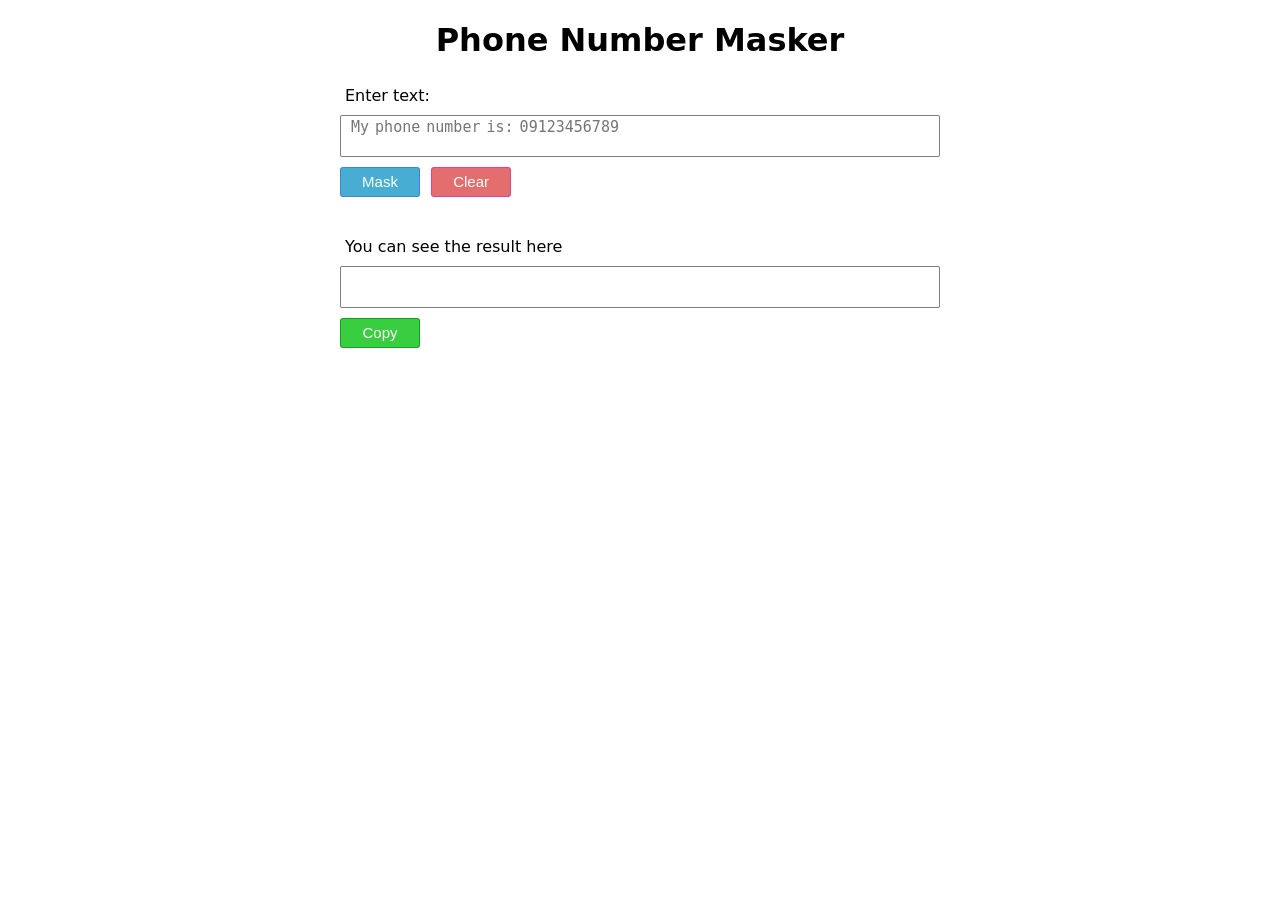
<file: index.html>
<!DOCTYPE html>
<html lang="en">
<head>
    <meta charset="UTF-8">
    <meta name="viewport" content="width=device-width, initial-scale=1.0">
    <title>Secure phone number</title>
    <link rel="stylesheet" href="style.css">
</head>

<body style="font-family: system-ui, sans-serif">

    <header style="text-align: center;">
        <h1>Phone Number Masker</h1>
    </header>

    <main style="width: min(80%, 600px); margin: 0 auto; display: flex;
        flex-direction: column;">
        
        <section>
            <label for="Input" style=" margin:5px 0 0 5px;">Enter text:</label>
            <textarea id="Input" placeholder="My phone number is: 09123456789"></textarea>
        </section>

        <section id="buttons">
            <div>
                <button id="Mask" type="button">Mask</button>
                <button id="Clear" type="button">Clear</button>
            </div>
        </section>

        <section style="margin: 30px 0 0 0; padding-top: 5px;">
            <label for="Output"  style="margin:5px 0 0 5px;">You can see the result here</label>
            <textarea id="Output" readonly></textarea>
            <button id="Copy" type="button">Copy</button>
        </section>

        <footer>
            <p id="status" style="color: grey; font-size: 10px;
            margin-top: 15px;"></p>
        </footer>

    </main>
    
    <script src="main.js"></script>
</body>
</html>
</file>
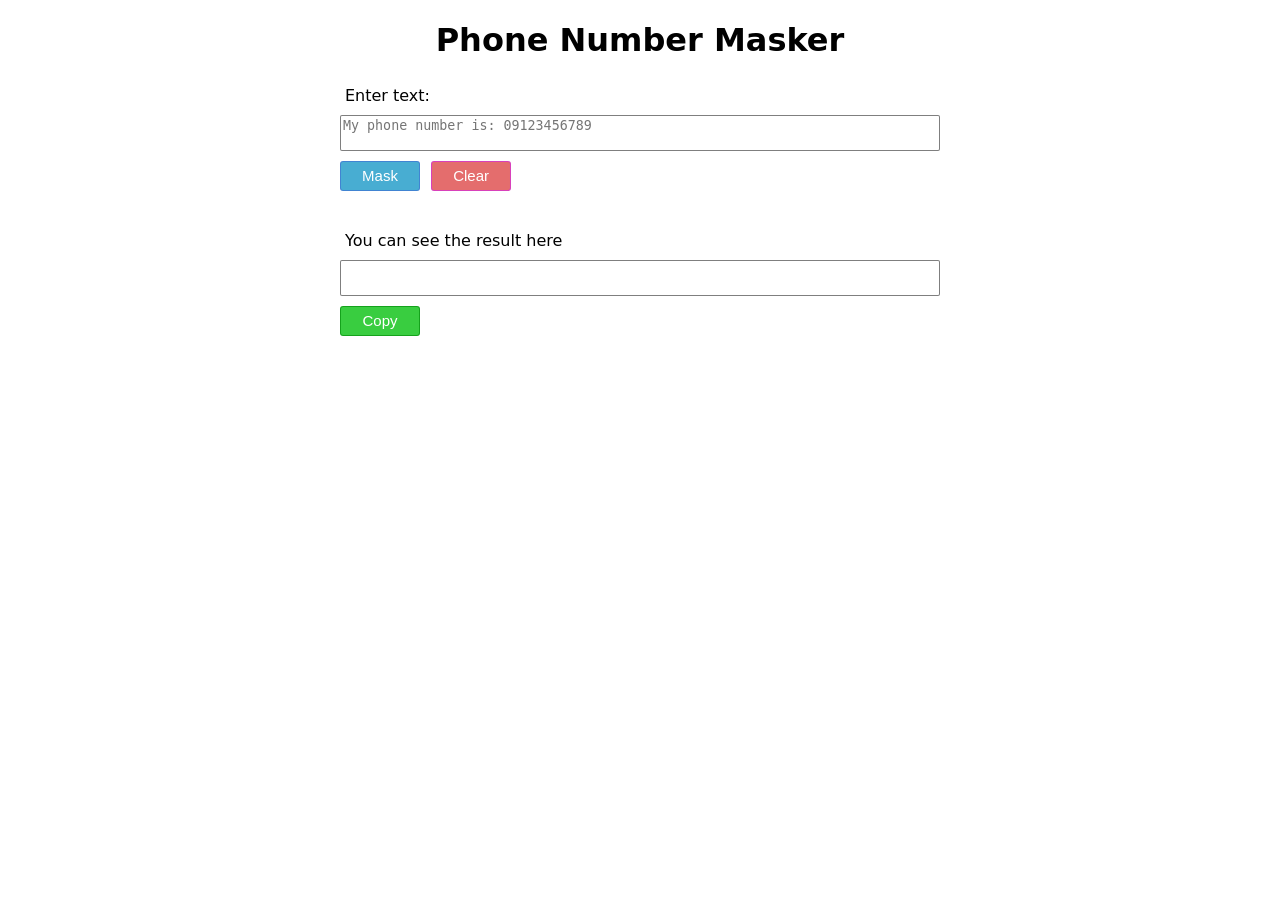
<file: securePhoneNumber.html>
<!DOCTYPE html>
<html lang="en">
<head>
    <meta charset="UTF-8">
    <meta name="viewport" content="width=device-width, initial-scale=1.0">
    <title>Secure phone number</title>
</head>
<body style="font-family: system-ui, sans-serif">
    <header style="text-align: center;">
        <h1>Phone Number Masker</h1>
    </header>

    <main style="width: min(80%, 600px); margin: 0 auto; display: flex;
        flex-direction: column;">
        <section>
            <label for="Input" style=" margin:5px 0 0 5px;">Enter text:</label>
            <textarea id="Input" placeholder="My phone number is: 09123456789"></textarea>
        </section>

        <section id="buttons">
            <div>
                <button id="Mask" type="button">Mask</button>
                <button id="Clear" type="button">Clear</button>   
            </div>
        </section>

        <section style="margin: 30px 0 0 0; padding-top: 5px;">
            <label for="Output"  style="margin:5px 0 0 5px;">You can see the result here</label>
            <textarea id="Output" readonly></textarea>
            <button id="Copy" type="button">Copy</button>
        </section>

        <footer>
            <p id="status" style="color: grey; font-size: 10px;
            margin-top: 15px;"></p>
        </footer>
    </main>
    
    <style>
        section{
            display: flex;
            flex-direction: column;
            gap: 10px;
        }

        button{
            width: 80px;
            height: 30px;
            cursor: pointer;
            border: 1px solid ;
            border-radius: 5px;
            margin-top: 0;
        }
        button:hover{
            opacity: 0.9;
        }
        button:active{
            transform: translateY(1px);
        }
        
        #buttons{
            margin: 10px 0 0 0;
            display: flex;
            flex-direction: row;
            justify-content: space-between;
        }

        textarea{
            resize: none;
            height: auto;
            min-height: 20px;
            max-height: 100px;
            overflow-y: visible;
            border: 1px solid rgba(0, 0, 0, 0.501);
            border-radius: 2px;
        }  
        textarea:focus{
            outline: 1px solid rgba(0, 0, 0, 0.626);
            caret-color: rgba(0, 0, 0, 0.652);
        }      

        #Mask{
            font-size: 15px;
            margin-right: 6px;
            background-color: rgba(57, 167, 207, 0.921);
            border: 1px solid rgba(65, 128, 210, 0.921);
            color: white;
            border-radius: 3px;
            transition: background-color 0.4s ease;
        }
        #Mask:active{
            background-color: rgba(37, 100, 183, 0.921);
        }

        #Clear{
            font-size: 15px;
            background-color: rgba(213, 28, 28, 0.645);
            color: white;
            border-radius: 3px;
            border: 1px solid rgba(211, 43, 226, 0.666);
            transition: background-color 0.4s ease;
        }
        #Clear:active{
            background-color: rgba(178, 43, 54, 0.681);
        }

        #Copy{
            font-size: 15px;
            background-color: rgba(15, 195, 24, 0.822);
            color: white;
            border-radius: 3px;
            border: 1px solid rgba(14, 154, 21, 0.822);
            transition: background-color 0.4s ease;
        }
        #Copy:active{
            background-color: rgba(47, 203, 55, 0.714);
        }
    </style>

    <script>
        const mask = document.getElementById('Mask');
        const output = document.getElementById('Output');
        const input = document.getElementById('Input');
        const clear = document.getElementById('Clear');
        const copy = document.getElementById('Copy');
        const status = document.getElementById('status');


        function securePhoneNumber(text){
            return text.replace(/(?<!\d)(09\d{9})(?!\d)/g, (phone)=>{
                return phone.slice(0, 4) + '***' + phone.slice(7);
            });
        };
      
        function countNumbers(text){
            const matches = text.match(/09\d{9}/g);
            return matches ? matches.length : 0;
        };

        mask.addEventListener('click', ()=>{
            const text = input.value;
            if(!text) return;

            const result = securePhoneNumber(text);
            const count = countNumbers(text);
            output.value = result;
            autoResize(output);
            status.textContent = `${count} number(s) masked`
        });
        
        mask.addEventListener('click', ()=>{
            const text = input.value;
            const result = securePhoneNumber(text);
            output.value = result;
            return result;
        });

        clear.addEventListener('click', ()=>{
            input.value = '';
            output.value = '';
            autoResize(input);
            autoResize(output);
        });

        copy.addEventListener('click', async ()=>{
            const text = output.value;
            if (!text) return;
            try {
                await
                navigator.clipboard.writeText(text);
                copy.textContent = 'copied';
                setTimeout(()=>{
                    copy.textContent = 'copy'
                }, 1200);
            } catch (error) {
               console.error('copy failed: ', error); 
            }
        });

        function autoResize(el){
            el.style.height = "auto";
            el.style.height =  Math.min(el.scrollHeight, 100) + "px";    
        };
        input.addEventListener('input', ()=>{
            autoResize(input);
        });
        mask.addEventListener('click', ()=>{
            const text = input.value;
            const result = securePhoneNumber(text);
            output.value = result;
            autoResize(output);
        });
    </script>
</body>
</html>
</file>
<file: style.css>
section{
    display: flex;
    flex-direction: column;
    gap: 10px;
}

button{
    width: 80px;
    height: 30px;
    cursor: pointer;
    border: 1px solid ;
    border-radius: 5px;
    margin-top: 0;
}
button:hover{
    opacity: 0.9;
}
button:active{
    transform: translateY(1px);
}

#buttons{
    margin: 10px 0 0 0;
    display: flex;
    flex-direction: row;
    justify-content: space-between;
}

textarea{
    resize: none;
    height: auto;
    min-height: 20px;
    max-height: 100px;
    overflow-y: visible;
    border: 1px solid rgba(0, 0, 0, 0.501);
    border-radius: 2px;
    padding-left: 10px;
    word-spacing: -3px;
    font-size: 15px;
}  
textarea:focus{
    outline: 1px solid rgba(0, 0, 0, 0.626);
    caret-color: rgba(0, 0, 0, 0.652);
}      

#Mask{
    font-size: 15px;
    margin-right: 6px;
    background-color: rgba(57, 167, 207, 0.921);
    border: 1px solid rgba(65, 128, 210, 0.921);
    color: white;
    border-radius: 3px;
    transition: background-color 0.4s ease;
}
#Mask:active{
    background-color: rgba(37, 100, 183, 0.921);
}

#Clear{
    font-size: 15px;
    background-color: rgba(213, 28, 28, 0.645);
    color: white;
    border-radius: 3px;
    border: 1px solid rgba(211, 43, 226, 0.666);
    transition: background-color 0.4s ease;
}
#Clear:active{
    background-color: rgba(178, 43, 54, 0.681);
}

#Copy{
    font-size: 15px;
    background-color: rgba(15, 195, 24, 0.822);
    color: white;
    border-radius: 3px;
    border: 1px solid rgba(14, 154, 21, 0.822);
    transition: background-color 0.4s ease;
}
#Copy:active{
    background-color: rgba(47, 203, 55, 0.714);
}
</file>
